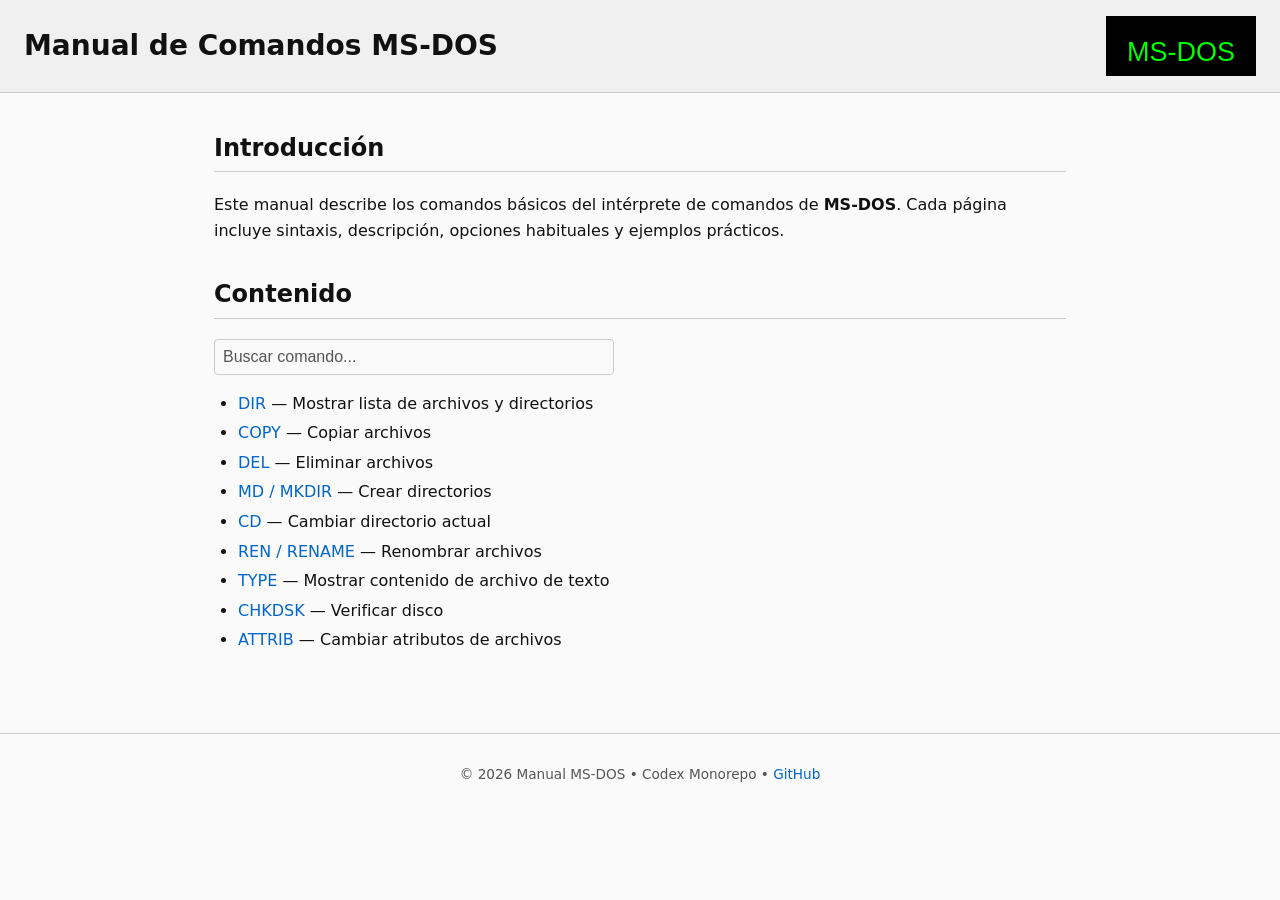
<file: index.html>
<!DOCTYPE html>
<html lang="es">
<head>
    <meta charset="UTF-8">
    <meta name="viewport" content="width=device-width, initial-scale=1.0">
    <meta name="description" content="Manual de referencia de comandos MS-DOS: DIR, COPY, DEL, MD, CD, REN, TYPE, CHKDSK, ATTRIB. Sintaxis, opciones y ejemplos en HTML5.">
    <meta name="keywords" content="MS-DOS, comandos DOS, manual, referencia, HTML5, dir, copy, del, retro computing">
    <meta name="author" content="Codex MS-DOS Manual">
    <meta property="og:title" content="Manual de Comandos MS-DOS (HTML5)">
    <meta property="og:description" content="Manual interactivo y de referencia completa de comandos MS-DOS en HTML5.">
    <meta property="og:type" content="website">
    <meta name="theme-color" content="#0066cc">
    <title>Manual de Comandos MS-DOS (HTML5)</title>
    <link rel="stylesheet" href="assets/css/styles.css">
    <link rel="icon" href="assets/img/favicon.svg" type="image/svg+xml">
</head>
<body>
<header>
    <h1>Manual de Comandos MS-DOS</h1>
    <img src="assets/img/msdos-logo.svg" alt="Logo MS-DOS: texto verde sobre fondo negro">
</header>
<main>
    <section>
        <h2>Introducción</h2>
        <p>Este manual describe los comandos básicos del intérprete de comandos de <strong>MS-DOS</strong>. Cada página incluye sintaxis, descripción, opciones habituales y ejemplos prácticos.</p>
    </section>
    <section>
        <h2>Contenido</h2>
        <div class="search-bar">
            <input type="text" id="search" placeholder="Buscar comando..." aria-label="Buscar comando en la lista">
        </div>
        <ul id="command-list" role="list">
            <li><a href="commands/dir.html">DIR</a> — Mostrar lista de archivos y directorios</li>
            <li><a href="commands/copy.html">COPY</a> — Copiar archivos</li>
            <li><a href="commands/del.html">DEL</a> — Eliminar archivos</li>
            <li><a href="commands/md.html">MD / MKDIR</a> — Crear directorios</li>
            <li><a href="commands/cd.html">CD</a> — Cambiar directorio actual</li>
            <li><a href="commands/ren.html">REN / RENAME</a> — Renombrar archivos</li>
            <li><a href="commands/type.html">TYPE</a> — Mostrar contenido de archivo de texto</li>
            <li><a href="commands/chkdsk.html">CHKDSK</a> — Verificar disco</li>
            <li><a href="commands/attrib.html">ATTRIB</a> — Cambiar atributos de archivos</li>
        </ul>
    </section>
</main>
<footer>
    <p>© 2026 Manual MS-DOS • Codex Monorepo • <a href="https://github.com" rel="noopener noreferrer">GitHub</a></p>
</footer>
<script>
(function() {
    var input = document.getElementById('search');
    var list = document.getElementById('command-list');
    var items = list.getElementsByTagName('li');

    function filter() {
        var term = input.value.toLowerCase();
        for (var i = 0; i < items.length; i++) {
            var text = items[i].textContent.toLowerCase();
            items[i].classList.toggle('hidden', term && text.indexOf(term) === -1);
        }
    }

    if (input) {
        input.addEventListener('input', filter);
        input.addEventListener('keydown', function(e) {
            if (e.key === 'Escape') {
                input.value = '';
                filter();
            }
        });
    }
})();
</script>
</body>
</html>
</file>
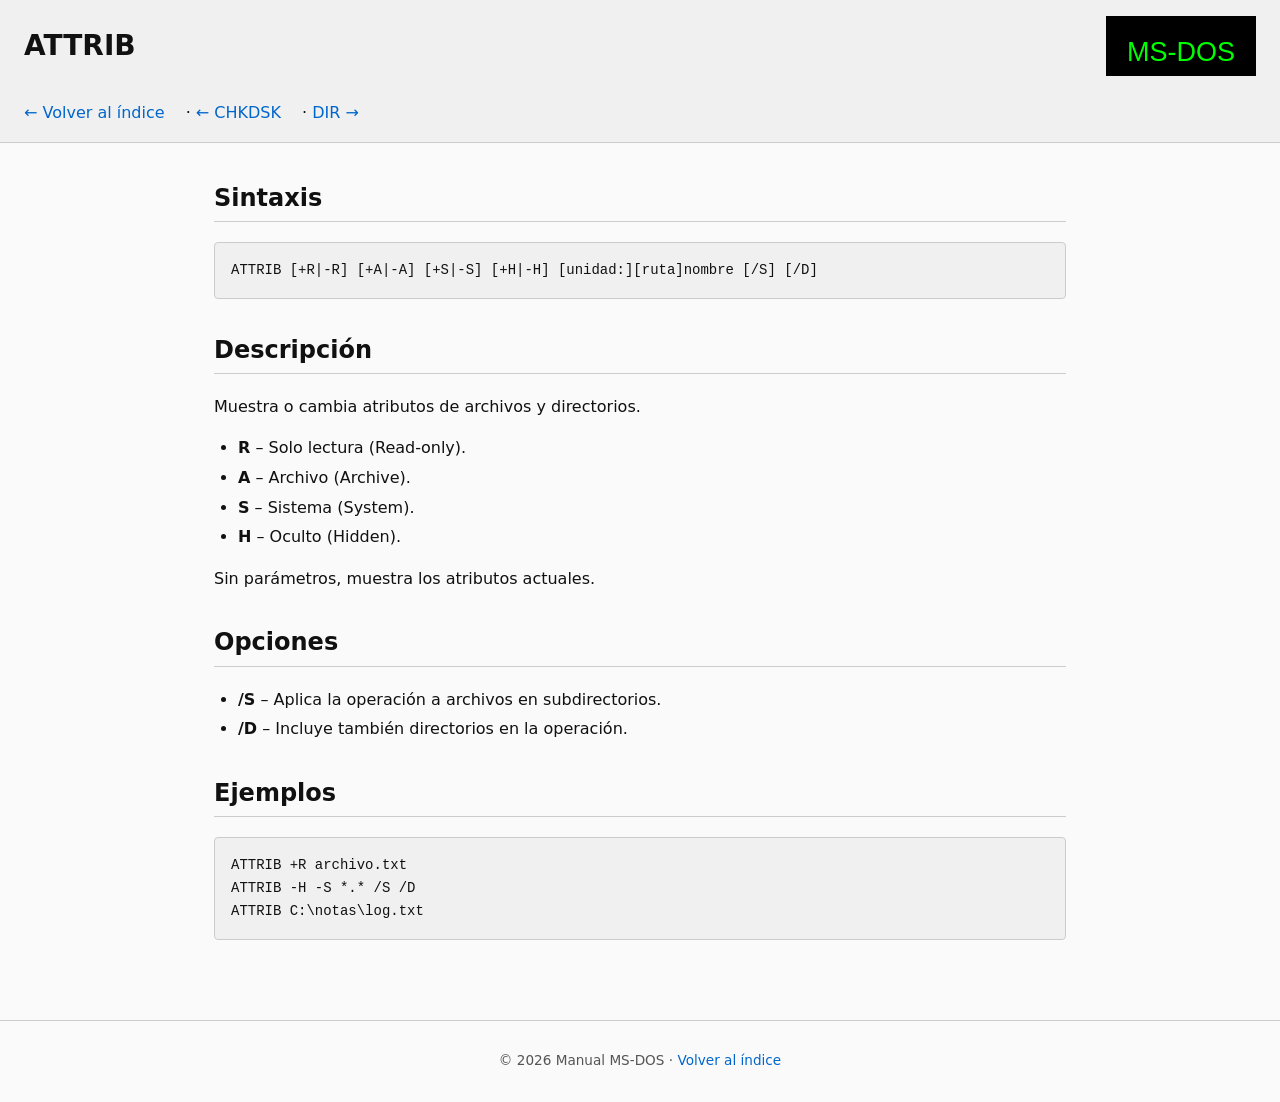
<file: commands/attrib.html>
<!DOCTYPE html>
<html lang="es">
<head>
    <meta charset="UTF-8">
    <meta name="viewport" content="width=device-width, initial-scale=1.0">
    <meta name="description" content="Comando ATTRIB de MS‑DOS: sintaxis ATTRIB +R -R +H -H +S -S +A -A, opciones, ejemplos. Cambiar atributos de archivos y directorios.">
    <title>ATTRIB – Manual MS‑DOS</title>
    <link rel="stylesheet" href="../assets/css/styles.css">
    <link rel="icon" href="../assets/img/favicon.svg" type="image/svg+xml">
</head>
<body>
<header>
    <h1>ATTRIB</h1>
    <img src="../assets/img/msdos-logo.svg" alt="Logo MS‑DOS">
    <nav><a href="../index.html">← Volver al índice</a> · <a href="chkdsk.html">← CHKDSK</a> · <a href="dir.html">DIR →</a></nav>
</header>
<main>
    <section>
        <h2>Sintaxis</h2>
        <pre><code>ATTRIB [+R|-R] [+A|-A] [+S|-S] [+H|-H] [unidad:][ruta]nombre [/S] [/D]</code></pre>
    </section>
    <section>
        <h2>Descripción</h2>
        <p>Muestra o cambia atributos de archivos y directorios.</p>
        <ul>
            <li><strong>R</strong> – Solo lectura (Read‑only).</li>
            <li><strong>A</strong> – Archivo (Archive).</li>
            <li><strong>S</strong> – Sistema (System).</li>
            <li><strong>H</strong> – Oculto (Hidden).</li>
        </ul>
        <p>Sin parámetros, muestra los atributos actuales.</p>
    </section>
    <section>
        <h2>Opciones</h2>
        <ul>
            <li><strong>/S</strong> – Aplica la operación a archivos en subdirectorios.</li>
            <li><strong>/D</strong> – Incluye también directorios en la operación.</li>
        </ul>
    </section>
    <section>
        <h2>Ejemplos</h2>
        <pre><code>ATTRIB +R archivo.txt
ATTRIB -H -S *.* /S /D
ATTRIB C:\notas\log.txt</code></pre>
    </section>
</main>
<footer>
    <p>© 2026 Manual MS‑DOS · <a href="../index.html">Volver al índice</a></p>
</footer>
</body>
</html>
</file>
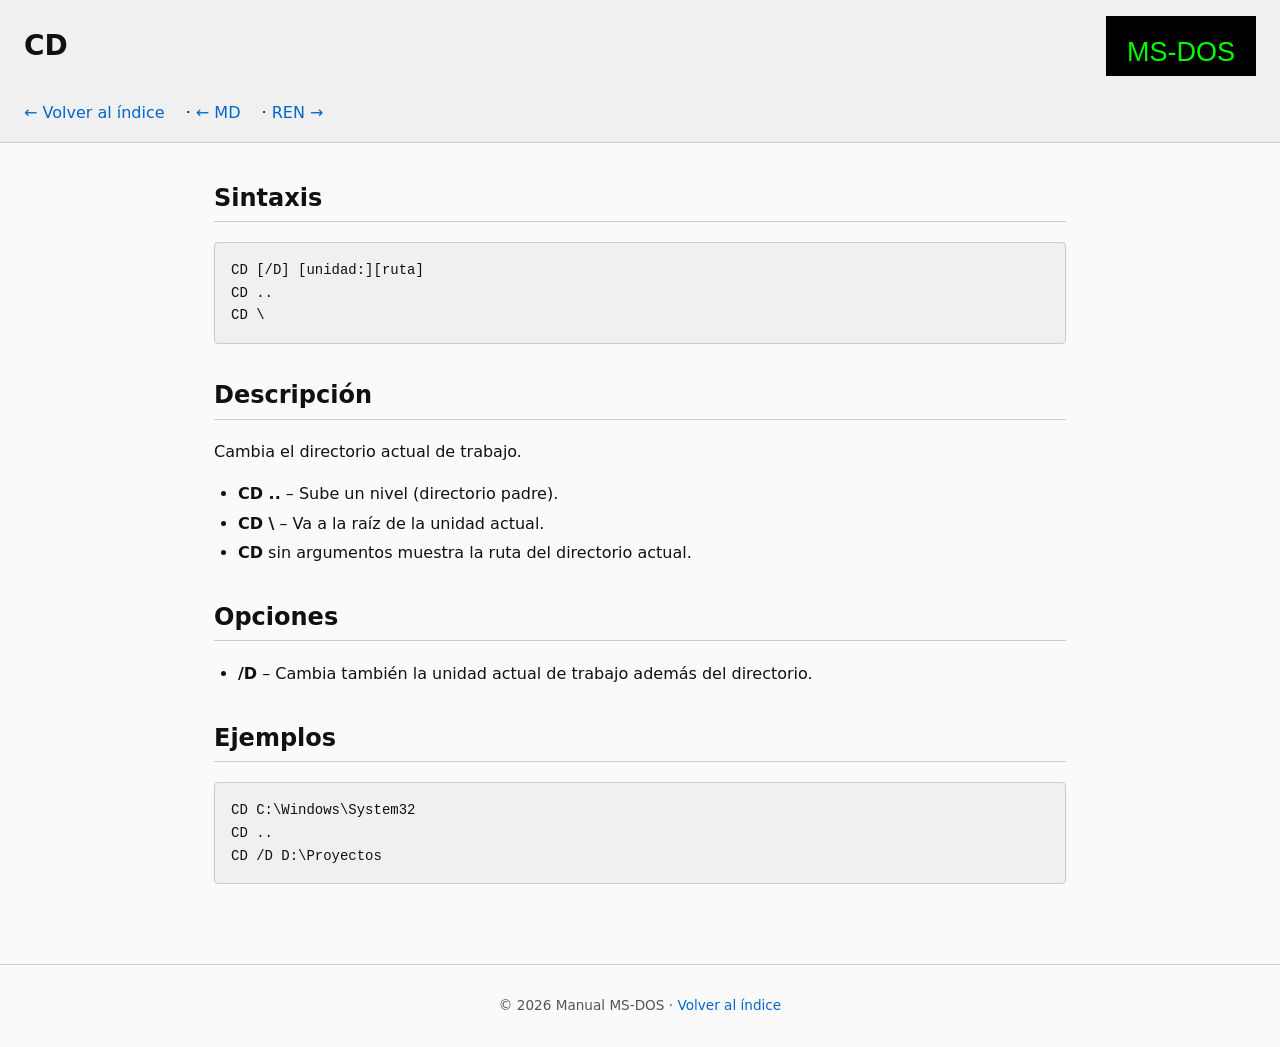
<file: commands/cd.html>
<!DOCTYPE html>
<html lang="es">
<head>
    <meta charset="UTF-8">
    <meta name="viewport" content="width=device-width, initial-scale=1.0">
    <meta name="description" content="Comando CD de MS‑DOS: sintaxis CD /D, opciones, ejemplos. Cambiar el directorio actual de trabajo.">
    <title>CD – Manual MS‑DOS</title>
    <link rel="stylesheet" href="../assets/css/styles.css">
    <link rel="icon" href="../assets/img/favicon.svg" type="image/svg+xml">
</head>
<body>
<header>
    <h1>CD</h1>
    <img src="../assets/img/msdos-logo.svg" alt="Logo MS‑DOS">
    <nav><a href="../index.html">← Volver al índice</a> · <a href="md.html">← MD</a> · <a href="ren.html">REN →</a></nav>
</header>
<main>
    <section>
        <h2>Sintaxis</h2>
        <pre><code>CD [/D] [unidad:][ruta]
CD ..
CD \</code></pre>
    </section>
    <section>
        <h2>Descripción</h2>
        <p>Cambia el directorio actual de trabajo.</p>
        <ul>
            <li><strong>CD ..</strong> – Sube un nivel (directorio padre).</li>
            <li><strong>CD \</strong> – Va a la raíz de la unidad actual.</li>
            <li><strong>CD</strong> sin argumentos muestra la ruta del directorio actual.</li>
        </ul>
    </section>
    <section>
        <h2>Opciones</h2>
        <ul>
            <li><strong>/D</strong> – Cambia también la unidad actual de trabajo además del directorio.</li>
        </ul>
    </section>
    <section>
        <h2>Ejemplos</h2>
        <pre><code>CD C:\Windows\System32
CD ..
CD /D D:\Proyectos</code></pre>
    </section>
</main>
<footer>
    <p>© 2026 Manual MS‑DOS · <a href="../index.html">Volver al índice</a></p>
</footer>
</body>
</html>
</file>
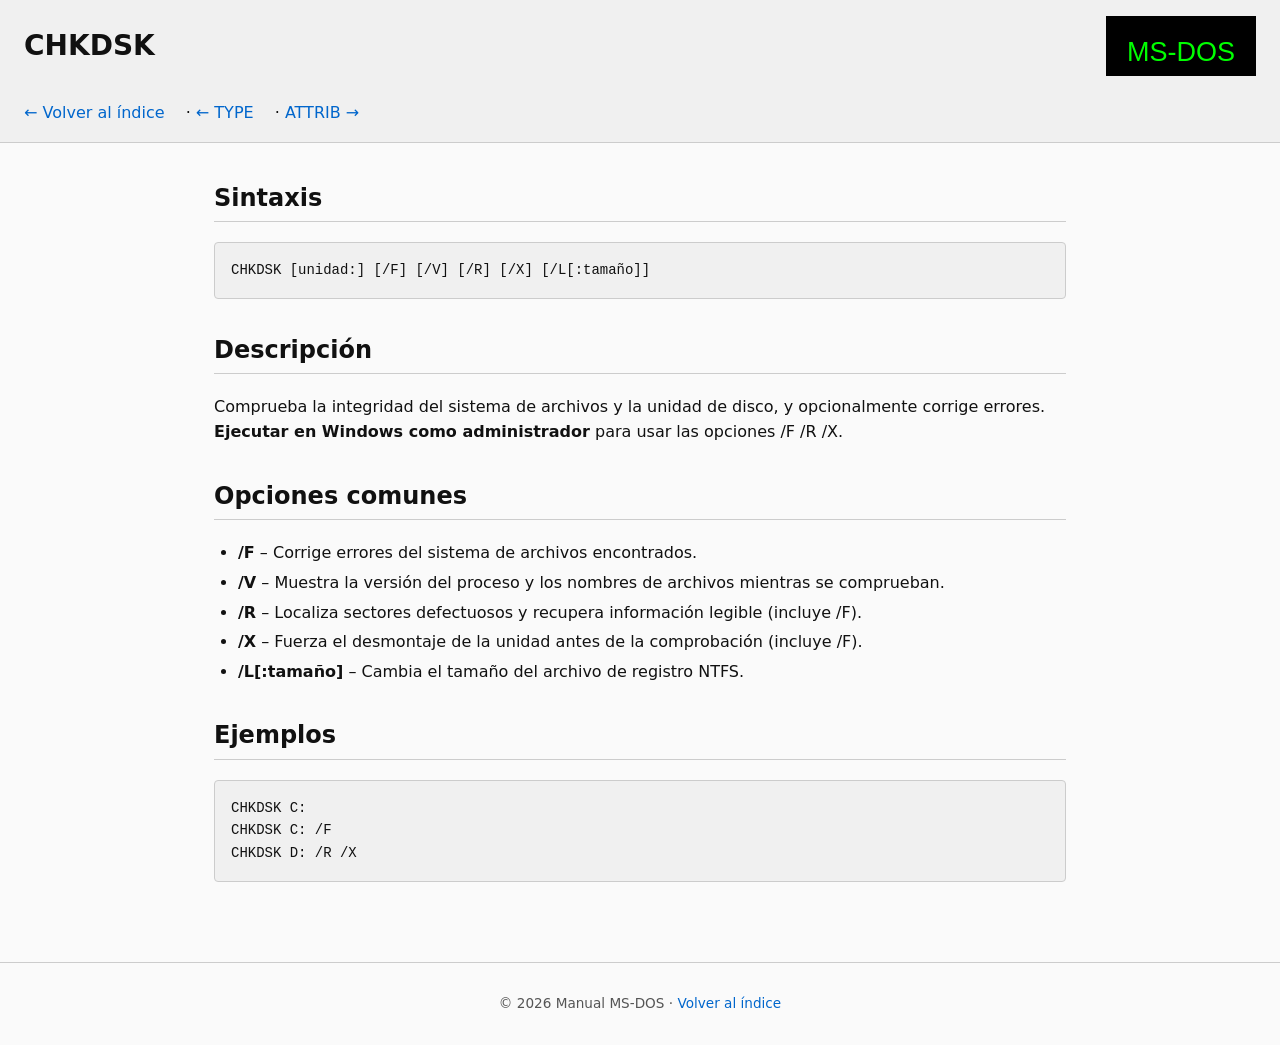
<file: commands/chkdsk.html>
<!DOCTYPE html>
<html lang="es">
<head>
    <meta charset="UTF-8">
    <meta name="viewport" content="width=device-width, initial-scale=1.0">
    <meta name="description" content="Comando CHKDSK de MS‑DOS: sintaxis CHKDSK /F /R /X, opciones, ejemplos. Verificar disco y sistema de archivos.">
    <title>CHKDSK – Manual MS‑DOS</title>
    <link rel="stylesheet" href="../assets/css/styles.css">
    <link rel="icon" href="../assets/img/favicon.svg" type="image/svg+xml">
</head>
<body>
<header>
    <h1>CHKDSK</h1>
    <img src="../assets/img/msdos-logo.svg" alt="Logo MS‑DOS">
    <nav><a href="../index.html">← Volver al índice</a> · <a href="type.html">← TYPE</a> · <a href="attrib.html">ATTRIB →</a></nav>
</header>
<main>
    <section>
        <h2>Sintaxis</h2>
        <pre><code>CHKDSK [unidad:] [/F] [/V] [/R] [/X] [/L[:tamaño]]</code></pre>
    </section>
    <section>
        <h2>Descripción</h2>
        <p>Comprueba la integridad del sistema de archivos y la unidad de disco, y opcionalmente corrige errores. <strong>Ejecutar en Windows como administrador</strong> para usar las opciones /F /R /X.</p>
    </section>
    <section>
        <h2>Opciones comunes</h2>
        <ul>
            <li><strong>/F</strong> – Corrige errores del sistema de archivos encontrados.</li>
            <li><strong>/V</strong> – Muestra la versión del proceso y los nombres de archivos mientras se comprueban.</li>
            <li><strong>/R</strong> – Localiza sectores defectuosos y recupera información legible (incluye /F).</li>
            <li><strong>/X</strong> – Fuerza el desmontaje de la unidad antes de la comprobación (incluye /F).</li>
            <li><strong>/L[:tamaño]</strong> – Cambia el tamaño del archivo de registro NTFS.</li>
        </ul>
    </section>
    <section>
        <h2>Ejemplos</h2>
        <pre><code>CHKDSK C:
CHKDSK C: /F
CHKDSK D: /R /X</code></pre>
    </section>
</main>
<footer>
    <p>© 2026 Manual MS‑DOS · <a href="../index.html">Volver al índice</a></p>
</footer>
</body>
</html>
</file>
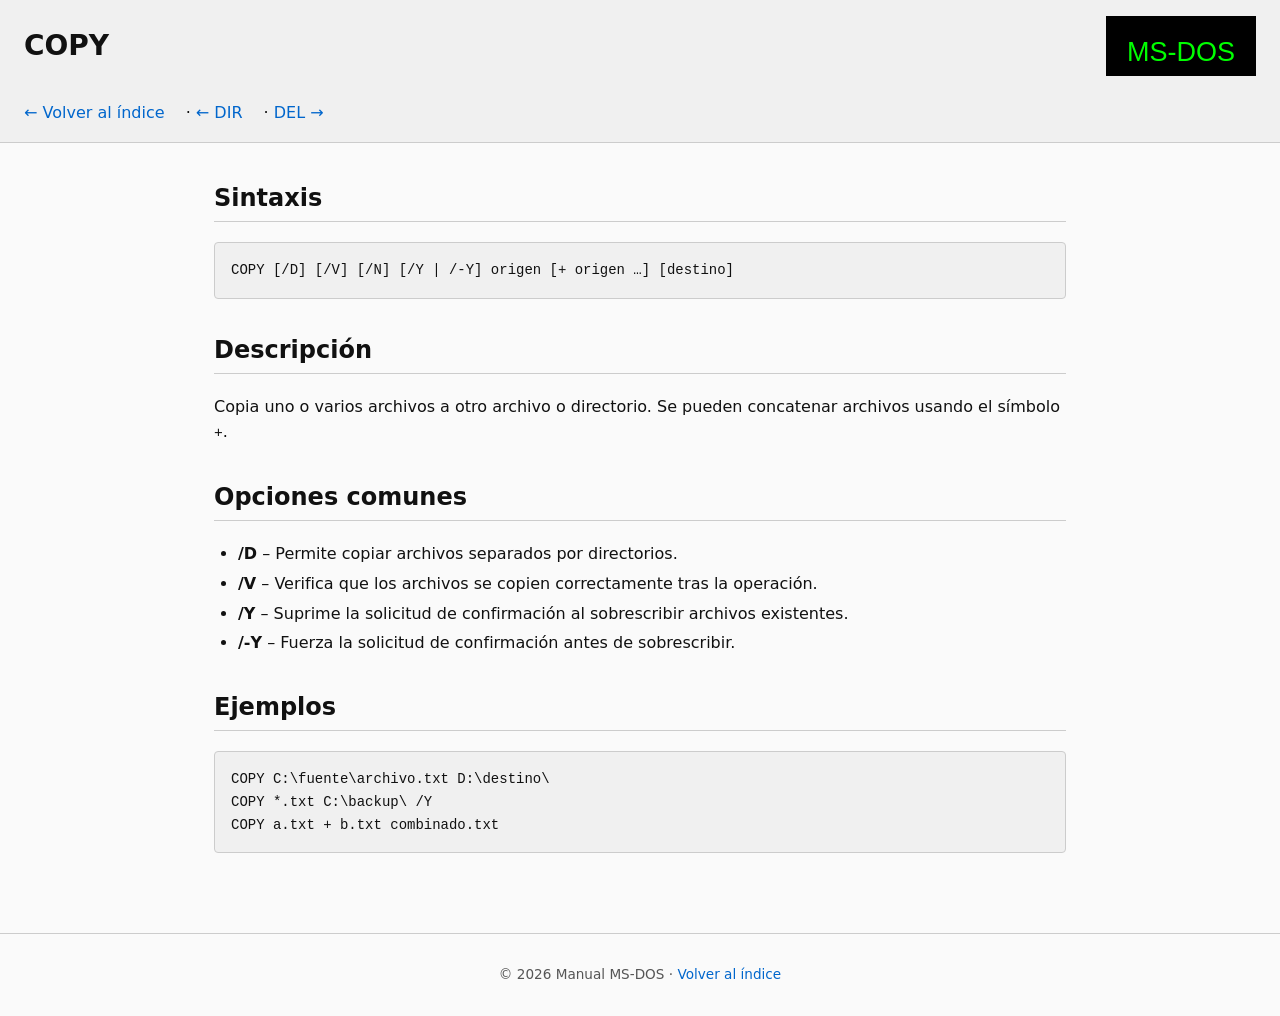
<file: commands/copy.html>
<!DOCTYPE html>
<html lang="es">
<head>
    <meta charset="UTF-8">
    <meta name="viewport" content="width=device-width, initial-scale=1.0">
    <meta name="description" content="Comando COPY de MS‑DOS: sintaxis COPY /D /V /Y, opciones, ejemplos. Copiar archivos entre directorios.">
    <title>COPY – Manual MS‑DOS</title>
    <link rel="stylesheet" href="../assets/css/styles.css">
    <link rel="icon" href="../assets/img/favicon.svg" type="image/svg+xml">
</head>
<body>
<header>
    <h1>COPY</h1>
    <img src="../assets/img/msdos-logo.svg" alt="Logo MS‑DOS">
    <nav><a href="../index.html">← Volver al índice</a> · <a href="dir.html">← DIR</a> · <a href="del.html">DEL →</a></nav>
</header>
<main>
    <section>
        <h2>Sintaxis</h2>
        <pre><code>COPY [/D] [/V] [/N] [/Y | /‑Y] origen [+ origen …] [destino]</code></pre>
    </section>
    <section>
        <h2>Descripción</h2>
        <p>Copia uno o varios archivos a otro archivo o directorio. Se pueden concatenar archivos usando el símbolo <code>+</code>.</p>
    </section>
    <section>
        <h2>Opciones comunes</h2>
        <ul>
            <li><strong>/D</strong> – Permite copiar archivos separados por directorios.</li>
            <li><strong>/V</strong> – Verifica que los archivos se copien correctamente tras la operación.</li>
            <li><strong>/Y</strong> – Suprime la solicitud de confirmación al sobrescribir archivos existentes.</li>
            <li><strong>/‑Y</strong> – Fuerza la solicitud de confirmación antes de sobrescribir.</li>
        </ul>
    </section>
    <section>
        <h2>Ejemplos</h2>
        <pre><code>COPY C:\fuente\archivo.txt D:\destino\
COPY *.txt C:\backup\ /Y
COPY a.txt + b.txt combinado.txt</code></pre>
    </section>
</main>
<footer>
    <p>© 2026 Manual MS‑DOS · <a href="../index.html">Volver al índice</a></p>
</footer>
</body>
</html>
</file>
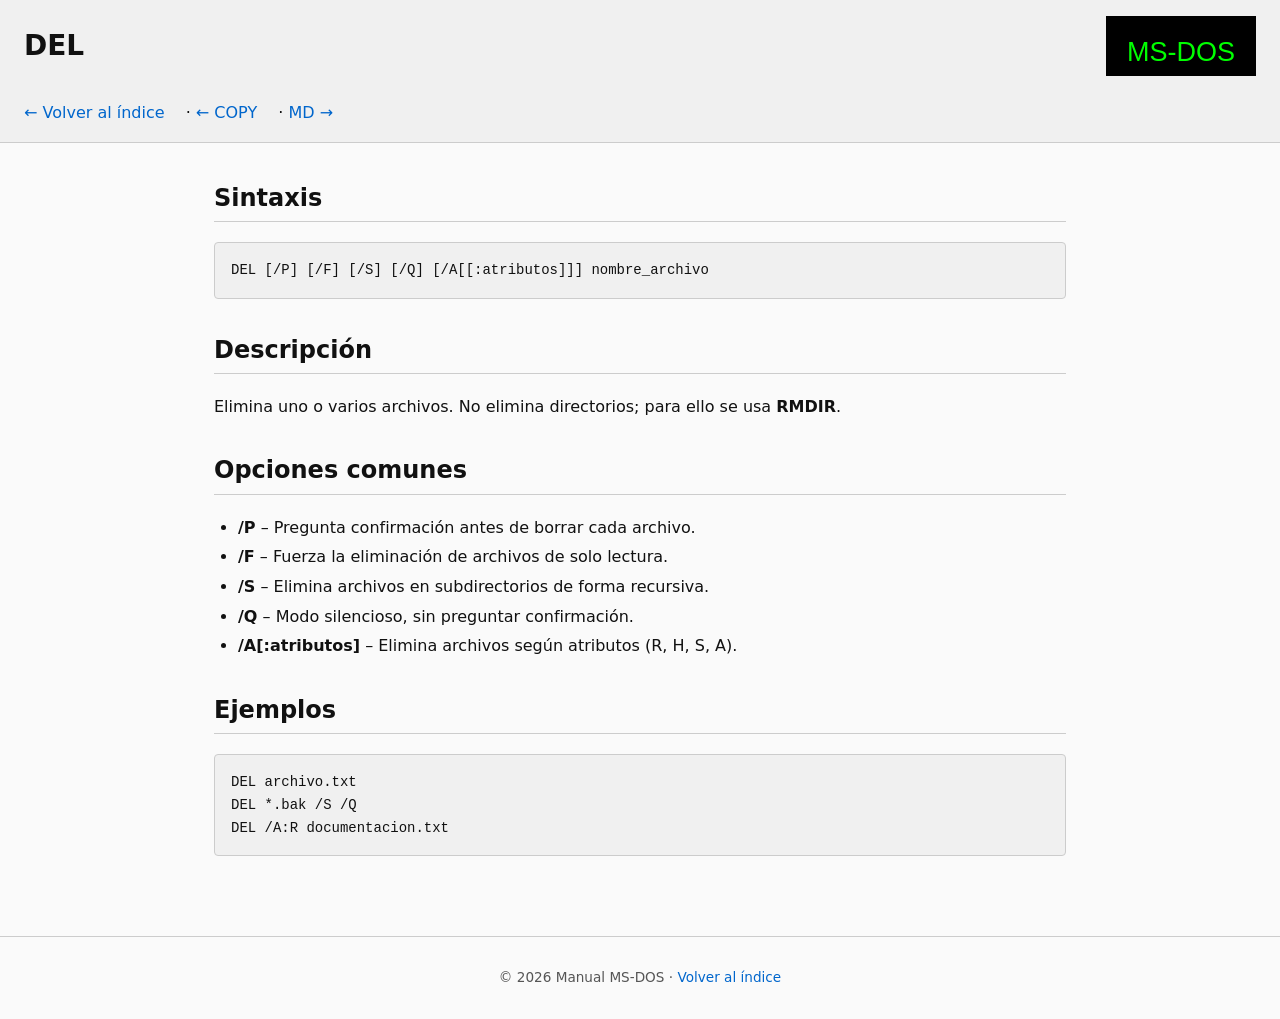
<file: commands/del.html>
<!DOCTYPE html>
<html lang="es">
<head>
    <meta charset="UTF-8">
    <meta name="viewport" content="width=device-width, initial-scale=1.0">
    <meta name="description" content="Comando DEL de MS‑DOS: sintaxis DEL /P /F /S /Q, opciones, ejemplos. Eliminar archivos de forma segura.">
    <title>DEL – Manual MS‑DOS</title>
    <link rel="stylesheet" href="../assets/css/styles.css">
    <link rel="icon" href="../assets/img/favicon.svg" type="image/svg+xml">
</head>
<body>
<header>
    <h1>DEL</h1>
    <img src="../assets/img/msdos-logo.svg" alt="Logo MS‑DOS">
    <nav><a href="../index.html">← Volver al índice</a> · <a href="copy.html">← COPY</a> · <a href="md.html">MD →</a></nav>
</header>
<main>
    <section>
        <h2>Sintaxis</h2>
        <pre><code>DEL [/P] [/F] [/S] [/Q] [/A[[:atributos]]] nombre_archivo</code></pre>
    </section>
    <section>
        <h2>Descripción</h2>
        <p>Elimina uno o varios archivos. No elimina directorios; para ello se usa <strong>RMDIR</strong>.</p>
    </section>
    <section>
        <h2>Opciones comunes</h2>
        <ul>
            <li><strong>/P</strong> – Pregunta confirmación antes de borrar cada archivo.</li>
            <li><strong>/F</strong> – Fuerza la eliminación de archivos de solo lectura.</li>
            <li><strong>/S</strong> – Elimina archivos en subdirectorios de forma recursiva.</li>
            <li><strong>/Q</strong> – Modo silencioso, sin preguntar confirmación.</li>
            <li><strong>/A[:atributos]</strong> – Elimina archivos según atributos (R, H, S, A).</li>
        </ul>
    </section>
    <section>
        <h2>Ejemplos</h2>
        <pre><code>DEL archivo.txt
DEL *.bak /S /Q
DEL /A:R documentacion.txt</code></pre>
    </section>
</main>
<footer>
    <p>© 2026 Manual MS‑DOS · <a href="../index.html">Volver al índice</a></p>
</footer>
</body>
</html>
</file>
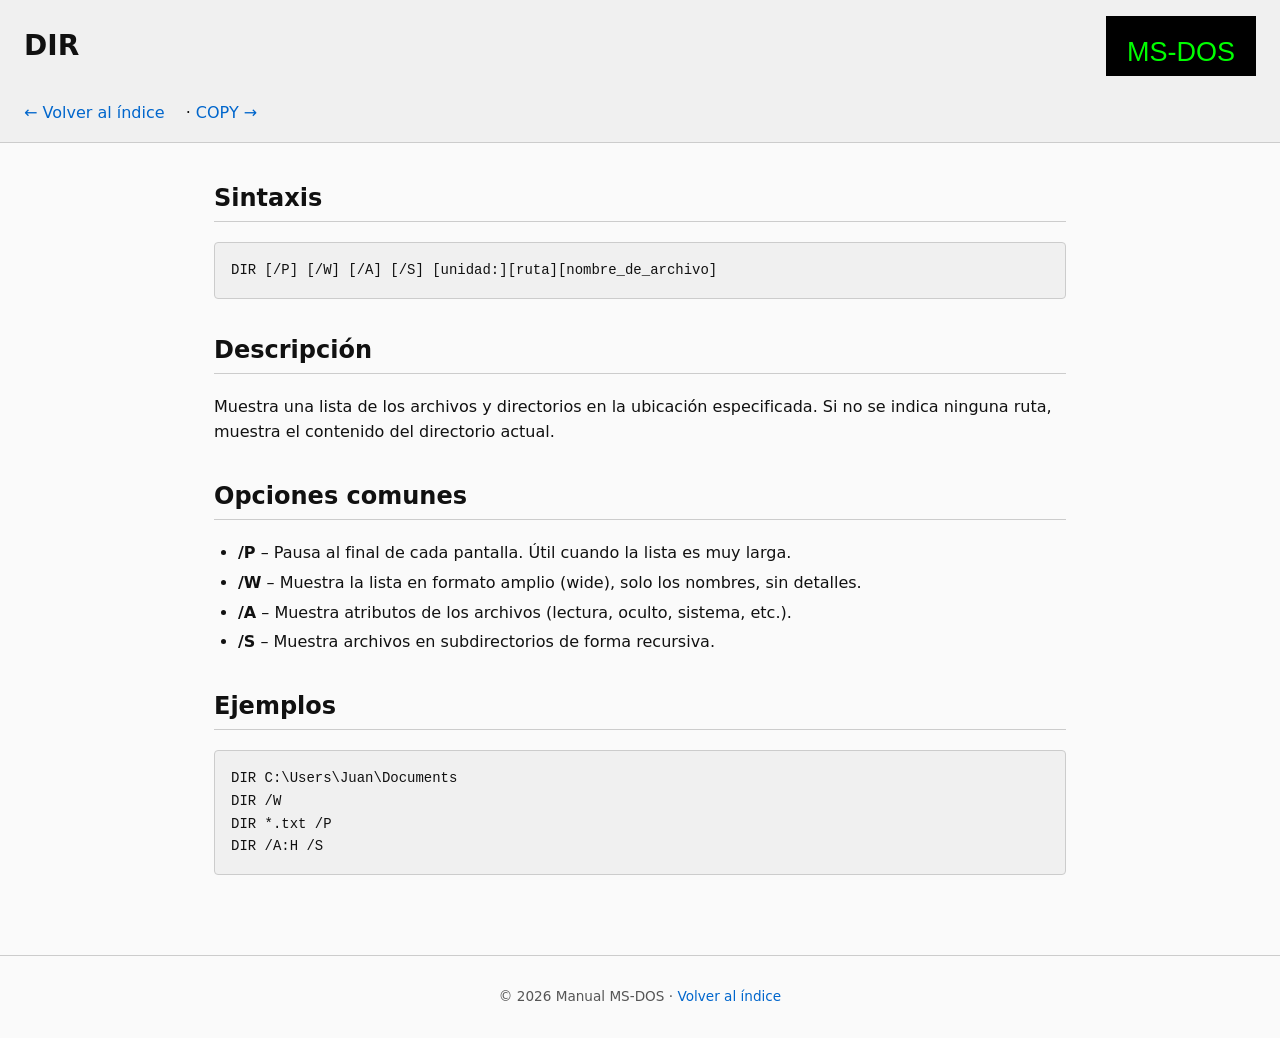
<file: commands/dir.html>
<!DOCTYPE html>
<html lang="es">
<head>
    <meta charset="UTF-8">
    <meta name="viewport" content="width=device-width, initial-scale=1.0">
    <meta name="description" content="Comando DIR de MS‑DOS: sintaxis DIR /P /W, opciones, ejemplos. Mostrar lista de archivos y directorios.">
    <title>DIR – Manual MS‑DOS</title>
    <link rel="stylesheet" href="../assets/css/styles.css">
    <link rel="icon" href="../assets/img/favicon.svg" type="image/svg+xml">
</head>
<body>
<header>
    <h1>DIR</h1>
    <img src="../assets/img/msdos-logo.svg" alt="Logo MS‑DOS">
    <nav><a href="../index.html">← Volver al índice</a> · <a href="copy.html">COPY →</a></nav>
</header>
<main>
    <section>
        <h2>Sintaxis</h2>
        <pre><code>DIR [/P] [/W] [/A] [/S] [unidad:][ruta][nombre_de_archivo]</code></pre>
    </section>
    <section>
        <h2>Descripción</h2>
        <p>Muestra una lista de los archivos y directorios en la ubicación especificada. Si no se indica ninguna ruta, muestra el contenido del directorio actual.</p>
    </section>
    <section>
        <h2>Opciones comunes</h2>
        <ul>
            <li><strong>/P</strong> – Pausa al final de cada pantalla. Útil cuando la lista es muy larga.</li>
            <li><strong>/W</strong> – Muestra la lista en formato amplio (wide), solo los nombres, sin detalles.</li>
            <li><strong>/A</strong> – Muestra atributos de los archivos (lectura, oculto, sistema, etc.).</li>
            <li><strong>/S</strong> – Muestra archivos en subdirectorios de forma recursiva.</li>
        </ul>
    </section>
    <section>
        <h2>Ejemplos</h2>
        <pre><code>DIR C:\Users\Juan\Documents
DIR /W
DIR *.txt /P
DIR /A:H /S</code></pre>
    </section>
</main>
<footer>
    <p>© 2026 Manual MS‑DOS · <a href="../index.html">Volver al índice</a></p>
</footer>
</body>
</html>
</file>
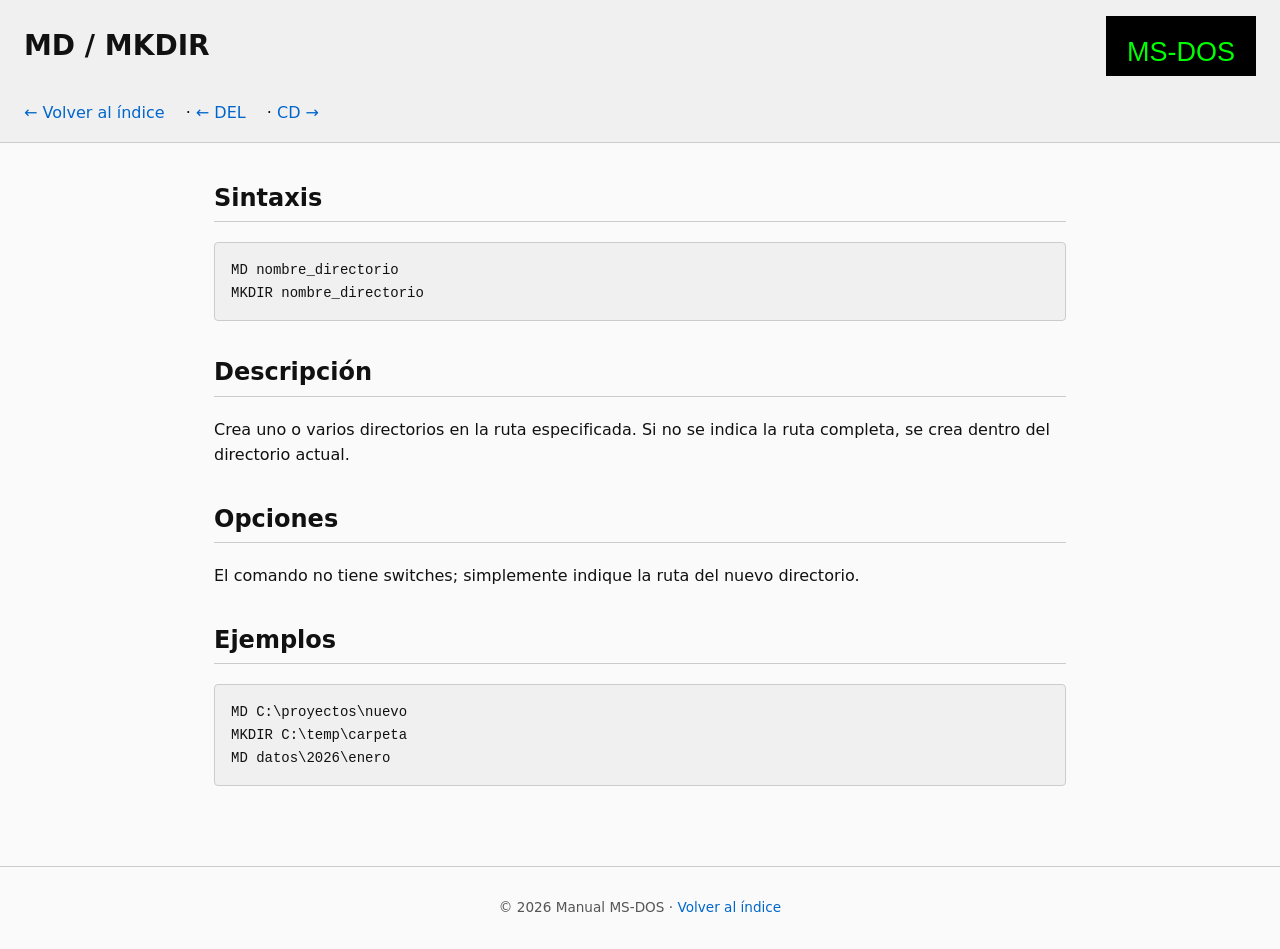
<file: commands/md.html>
<!DOCTYPE html>
<html lang="es">
<head>
    <meta charset="UTF-8">
    <meta name="viewport" content="width=device-width, initial-scale=1.0">
    <meta name="description" content="Comando MD / MKDIR de MS‑DOS: sintaxis MD, opciones, ejemplos. Crear directorios nuevos.">
    <title>MD / MKDIR – Manual MS‑DOS</title>
    <link rel="stylesheet" href="../assets/css/styles.css">
    <link rel="icon" href="../assets/img/favicon.svg" type="image/svg+xml">
</head>
<body>
<header>
    <h1>MD / MKDIR</h1>
    <img src="../assets/img/msdos-logo.svg" alt="Logo MS‑DOS">
    <nav><a href="../index.html">← Volver al índice</a> · <a href="del.html">← DEL</a> · <a href="cd.html">CD →</a></nav>
</header>
<main>
    <section>
        <h2>Sintaxis</h2>
        <pre><code>MD nombre_directorio
MKDIR nombre_directorio</code></pre>
    </section>
    <section>
        <h2>Descripción</h2>
        <p>Crea uno o varios directorios en la ruta especificada. Si no se indica la ruta completa, se crea dentro del directorio actual.</p>
    </section>
    <section>
        <h2>Opciones</h2>
        <p>El comando no tiene switches; simplemente indique la ruta del nuevo directorio.</p>
    </section>
    <section>
        <h2>Ejemplos</h2>
        <pre><code>MD C:\proyectos\nuevo
MKDIR C:\temp\carpeta
MD datos\2026\enero</code></pre>
    </section>
</main>
<footer>
    <p>© 2026 Manual MS‑DOS · <a href="../index.html">Volver al índice</a></p>
</footer>
</body>
</html>
</file>
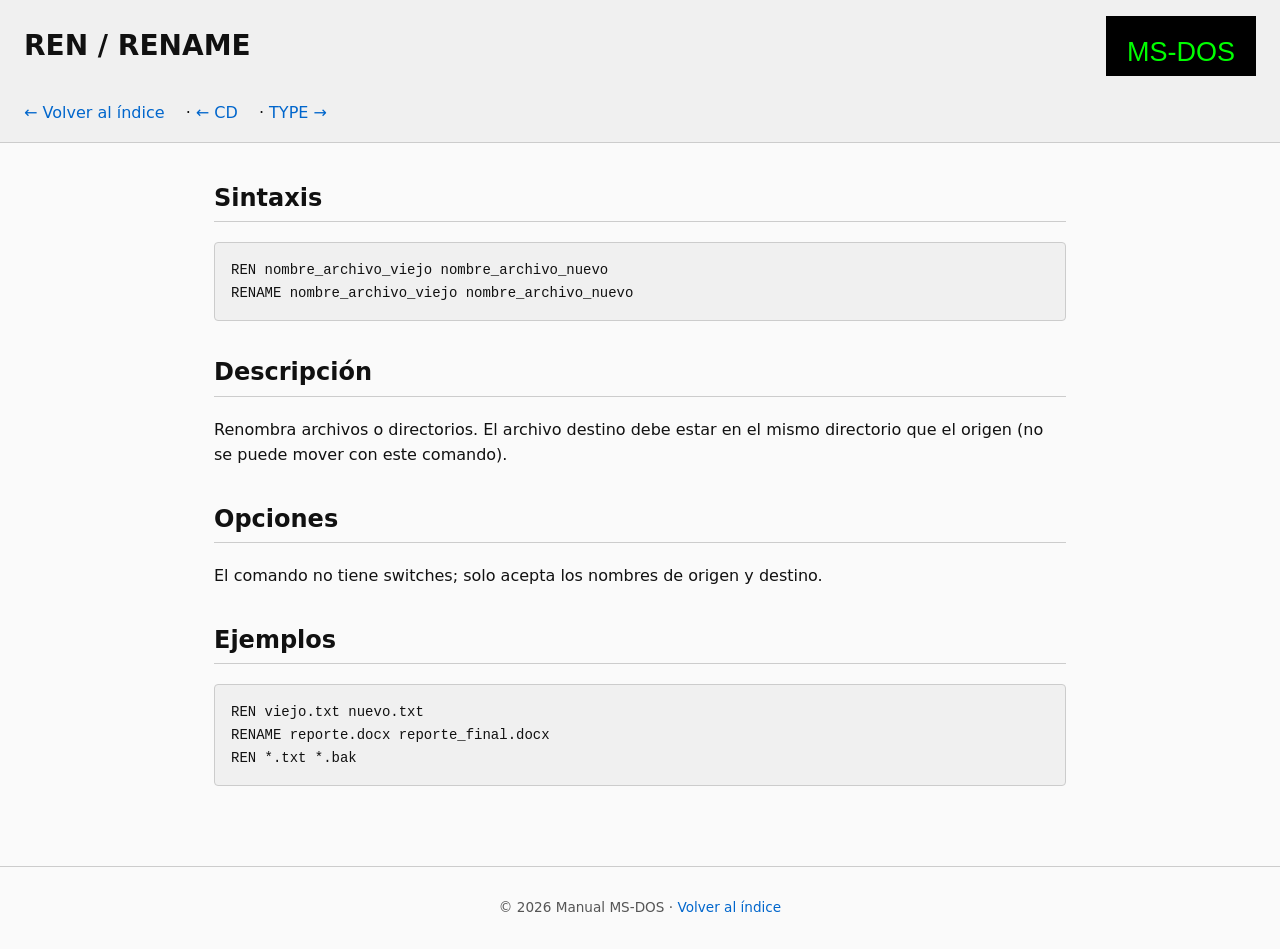
<file: commands/ren.html>
<!DOCTYPE html>
<html lang="es">
<head>
    <meta charset="UTF-8">
    <meta name="viewport" content="width=device-width, initial-scale=1.0">
    <meta name="description" content="Comando REN / RENAME de MS‑DOS: sintaxis REN, opciones, ejemplos. Renombrar archivos y directorios.">
    <title>REN / RENAME – Manual MS‑DOS</title>
    <link rel="stylesheet" href="../assets/css/styles.css">
    <link rel="icon" href="../assets/img/favicon.svg" type="image/svg+xml">
</head>
<body>
<header>
    <h1>REN / RENAME</h1>
    <img src="../assets/img/msdos-logo.svg" alt="Logo MS‑DOS">
    <nav><a href="../index.html">← Volver al índice</a> · <a href="cd.html">← CD</a> · <a href="type.html">TYPE →</a></nav>
</header>
<main>
    <section>
        <h2>Sintaxis</h2>
        <pre><code>REN nombre_archivo_viejo nombre_archivo_nuevo
RENAME nombre_archivo_viejo nombre_archivo_nuevo</code></pre>
    </section>
    <section>
        <h2>Descripción</h2>
        <p>Renombra archivos o directorios. El archivo destino debe estar en el mismo directorio que el origen (no se puede mover con este comando).</p>
    </section>
    <section>
        <h2>Opciones</h2>
        <p>El comando no tiene switches; solo acepta los nombres de origen y destino.</p>
    </section>
    <section>
        <h2>Ejemplos</h2>
        <pre><code>REN viejo.txt nuevo.txt
RENAME reporte.docx reporte_final.docx
REN *.txt *.bak</code></pre>
    </section>
</main>
<footer>
    <p>© 2026 Manual MS‑DOS · <a href="../index.html">Volver al índice</a></p>
</footer>
</body>
</html>
</file>
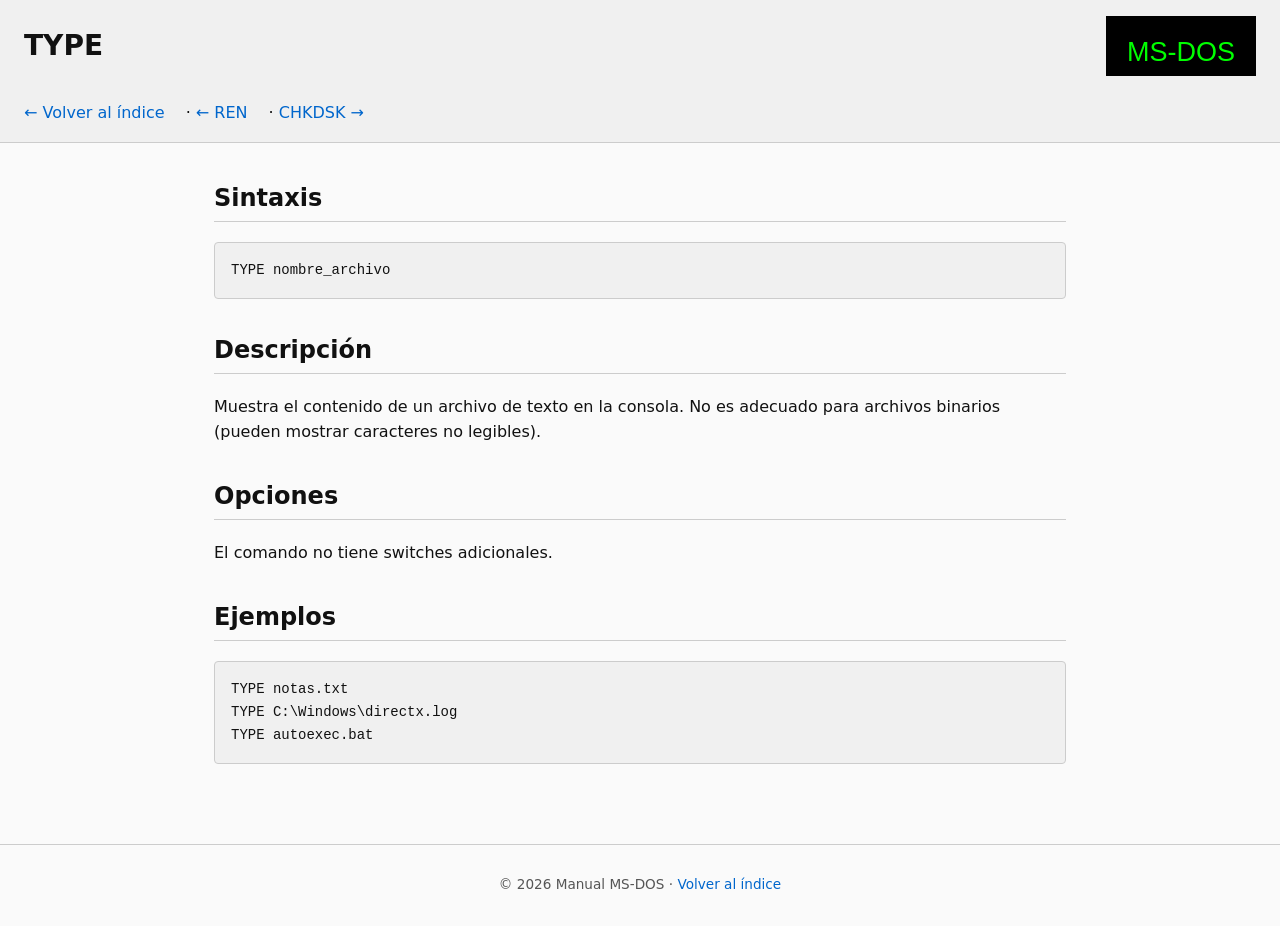
<file: commands/type.html>
<!DOCTYPE html>
<html lang="es">
<head>
    <meta charset="UTF-8">
    <meta name="viewport" content="width=device-width, initial-scale=1.0">
    <meta name="description" content="Comando TYPE de MS‑DOS: sintaxis TYPE, opciones, ejemplos. Mostrar contenido de archivos de texto en consola.">
    <title>TYPE – Manual MS‑DOS</title>
    <link rel="stylesheet" href="../assets/css/styles.css">
    <link rel="icon" href="../assets/img/favicon.svg" type="image/svg+xml">
</head>
<body>
<header>
    <h1>TYPE</h1>
    <img src="../assets/img/msdos-logo.svg" alt="Logo MS‑DOS">
    <nav><a href="../index.html">← Volver al índice</a> · <a href="ren.html">← REN</a> · <a href="chkdsk.html">CHKDSK →</a></nav>
</header>
<main>
    <section>
        <h2>Sintaxis</h2>
        <pre><code>TYPE nombre_archivo</code></pre>
    </section>
    <section>
        <h2>Descripción</h2>
        <p>Muestra el contenido de un archivo de texto en la consola. No es adecuado para archivos binarios (pueden mostrar caracteres no legibles).</p>
    </section>
    <section>
        <h2>Opciones</h2>
        <p>El comando no tiene switches adicionales.</p>
    </section>
    <section>
        <h2>Ejemplos</h2>
        <pre><code>TYPE notas.txt
TYPE C:\Windows\directx.log
TYPE autoexec.bat</code></pre>
    </section>
</main>
<footer>
    <p>© 2026 Manual MS‑DOS · <a href="../index.html">Volver al índice</a></p>
</footer>
</body>
</html>
</file>
<file: assets/css/styles.css>
:root {
    --bg: #fafafa;
    --bg-alt: #f0f0f0;
    --bg-pre: #f0f0f0;
    --text: #111;
    --text-soft: #555;
    --link: #0066cc;
    --link-hover: #004499;
    --border: #ccc;
    --max-width: 900px;
}

@media (prefers-color-scheme: dark) {
    :root {
        --bg: #181818;
        --bg-alt: #222;
        --bg-pre: #282828;
        --text: #eee;
        --text-soft: #aaa;
        --link: #66b3ff;
        --link-hover: #99ccff;
        --border: #444;
    }
}

* {
    box-sizing: border-box;
}

body {
    font-family: system-ui, "Segoe UI", Roboto, sans-serif;
    margin: 0;
    padding: 0;
    line-height: 1.6;
    background: var(--bg);
    color: var(--text);
}

header {
    display: flex;
    flex-wrap: wrap;
    align-items: center;
    gap: 1rem;
    padding: 1rem 1.5rem;
    background: var(--bg-alt);
    border-bottom: 1px solid var(--border);
}

header h1 {
    margin: 0;
    font-size: 1.75rem;
    flex: 1;
    color: var(--text);
    min-width: 200px;
}

header img {
    height: 60px;
    width: auto;
}

header nav {
    width: 100%;
    margin-top: 0.5rem;
}

header nav a {
    margin-right: 1rem;
    white-space: nowrap;
}

main {
    max-width: var(--max-width);
    margin: 0 auto;
    padding: 1rem 1.5rem;
}

section {
    margin-bottom: 2rem;
}

h1, h2, h3 {
    color: var(--text);
    scroll-margin-top: 1rem;
}

h2 {
    border-bottom: 1px solid var(--border);
    padding-bottom: 0.25rem;
}

pre {
    background: var(--bg-pre);
    padding: 1rem;
    overflow-x: auto;
    border: 1px solid var(--border);
    border-radius: 4px;
    font-size: 0.95rem;
    line-height: 1.5;
}

code {
    font-family: Consolas, "Courier New", "Liberation Mono", monospace;
    font-size: 0.92em;
}

a {
    color: var(--link);
    text-decoration: none;
}

a:hover {
    color: var(--link-hover);
    text-decoration: underline;
}

ul, ol {
    padding-left: 1.5rem;
}

li {
    margin-bottom: 0.25rem;
}

footer {
    text-align: center;
    padding: 1rem 1.5rem;
    margin-top: 2rem;
    border-top: 1px solid var(--border);
    color: var(--text-soft);
    font-size: 0.85rem;
}

/* Sidebar-like sticky ToC for command pages */
.toc-sticky {
    position: sticky;
    top: 0;
    background: var(--bg);
    padding: 0.5rem 0;
    z-index: 10;
}

/* Search bar */
.search-bar {
    display: flex;
    gap: 0.5rem;
    margin-bottom: 1rem;
    max-width: 400px;
}

.search-bar input {
    flex: 1;
    padding: 0.5rem;
    border: 1px solid var(--border);
    border-radius: 4px;
    background: var(--bg);
    color: var(--text);
    font-size: 1rem;
}

.search-bar input::placeholder {
    color: var(--text-soft);
}

#command-list li.hidden {
    display: none;
}

/* Highlight matching text */
mark {
    background: yellow;
    color: #000;
    padding: 0 2px;
    border-radius: 2px;
}

/* Print styles */
@media print {
    body {
        font-size: 12pt;
        color: #000;
        background: #fff;
    }
    header, footer {
        background: none;
        border: none;
        padding: 0;
    }
    header img {
        display: none;
    }
    pre {
        border: 1px solid #000;
        background: #fff;
        page-break-inside: avoid;
    }
    a {
        color: #000;
        text-decoration: underline;
    }
    .search-bar {
        display: none;
    }
}

/* Responsive */
@media (max-width: 600px) {
    header {
        flex-direction: column;
        align-items: flex-start;
    }
    header h1 {
        font-size: 1.4rem;
    }
    header img {
        height: 45px;
    }
    main {
        padding: 0.75rem 1rem;
    }
    pre {
        font-size: 0.85rem;
    }
}
</file>
